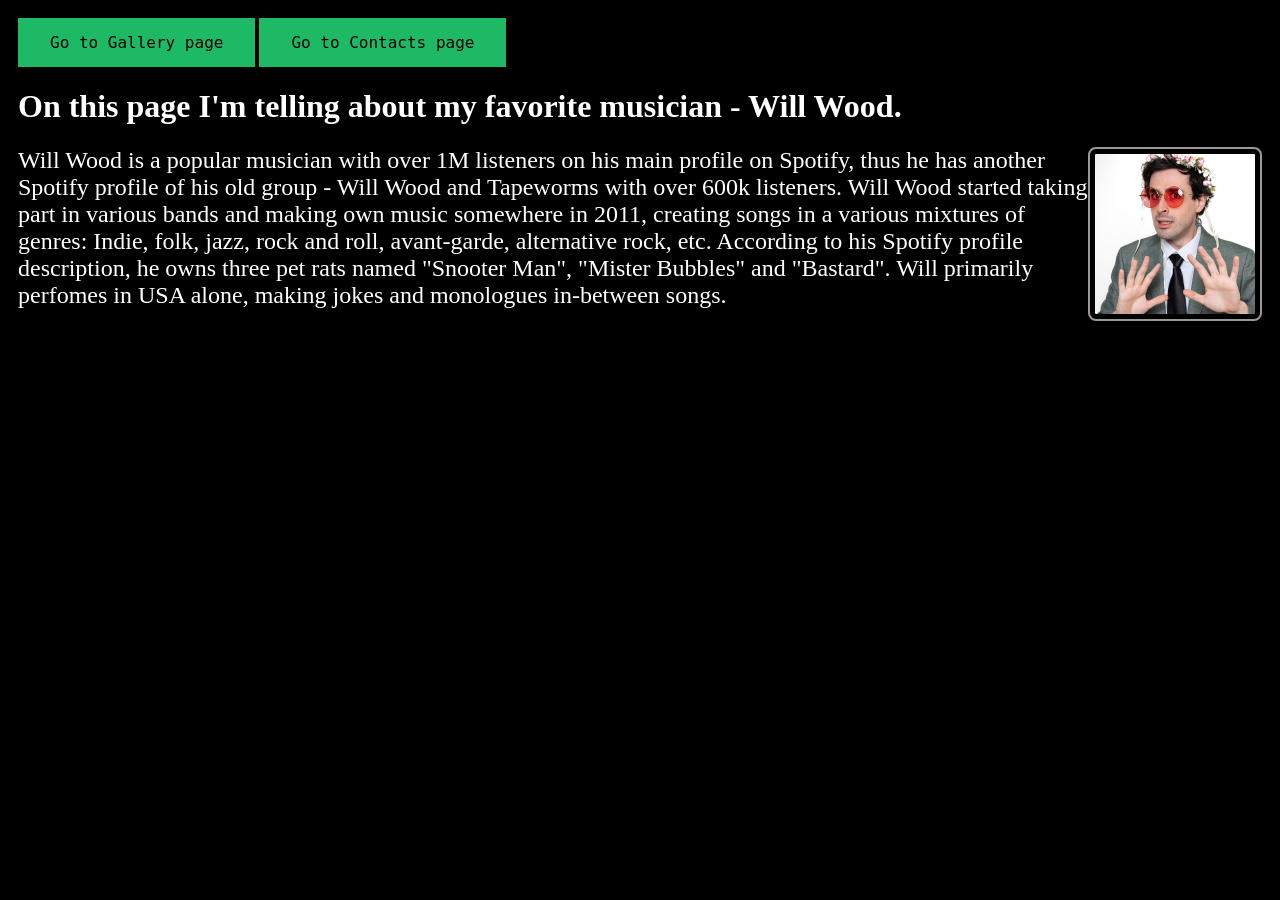
<file: index.html>
<!DOCTYPE html>
    <html>
        <head>
            <link rel="stylesheet" type="text/css" href="style.css">
            <title>Main page</title>
        </head>
        <body>
            <a class="button" href="pages/gallery.html">
                Go to Gallery page
                </a>           
            <a class="button" href="pages/contacts.html">
                Go to Contacts page
                </a>
            <h1 id="header">On this page I'm telling about my favorite musician - Will Wood.</h1>  
            <img class="images" src="photos/willer.jpeg" alt="William Woodian picture is here" width="160px" height="160px" align="right"> <font size = "5">Will Wood is a popular musician with over 1M listeners on his main profile on Spotify, 
            thus he has another Spotify profile of his old group - Will Wood and Tapeworms with over 600k listeners. Will Wood started taking part in various bands and making own music somewhere in 2011, creating songs in a various mixtures of 
            genres: Indie, folk, jazz, rock and roll, avant-garde, alternative rock, etc. According to his Spotify profile description, he owns three pet rats named
            "Snooter Man", "Mister Bubbles" and "Bastard". Will primarily perfomes in USA alone, making jokes and monologues in-between songs.</font>

        </body>
    </html>
</file>
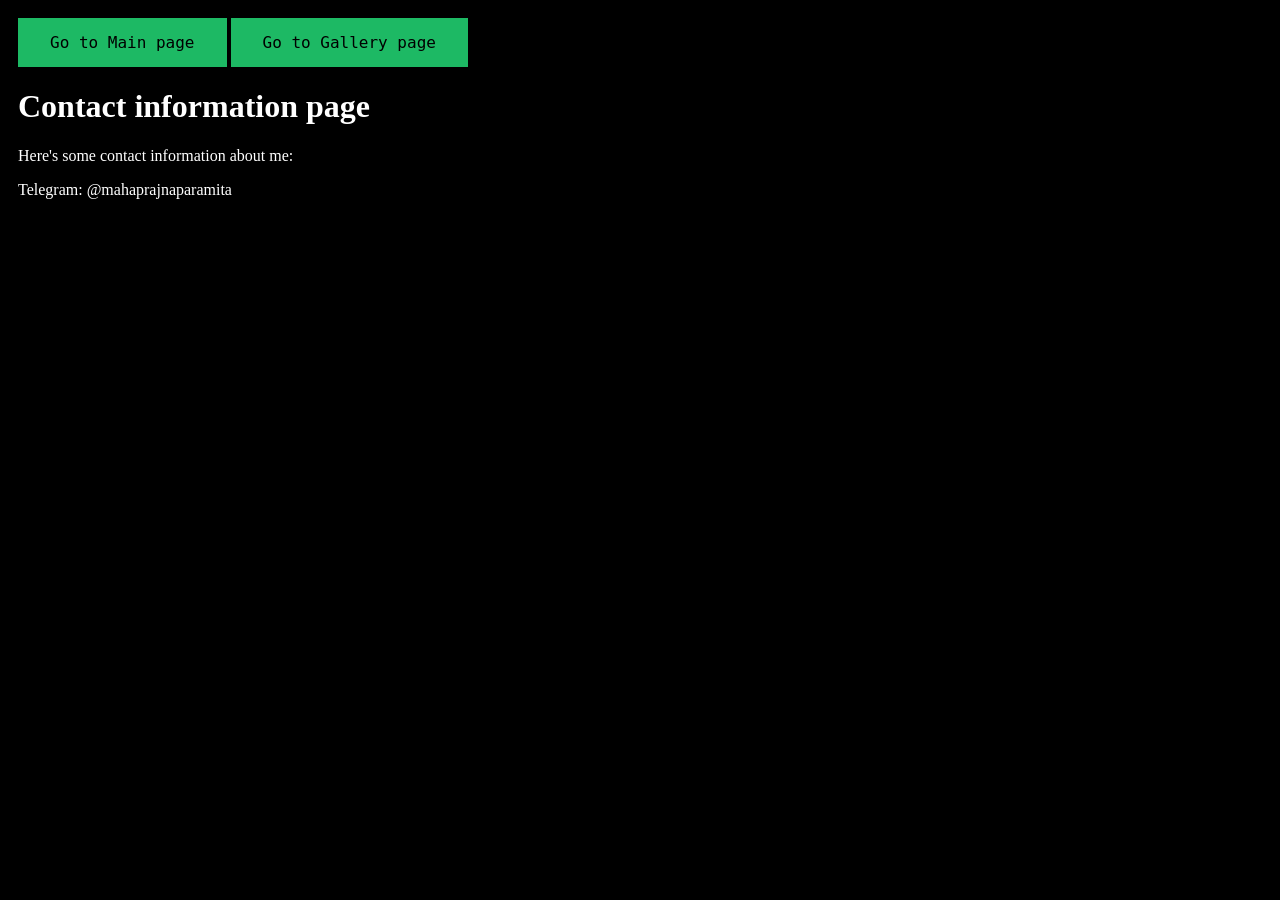
<file: pages/contacts.html>
<html>
    <head>
        <link rel="stylesheet" type="text/css" href="../style.css">
        <title>Contacts page</title>
    </head>
    <body>
        <a class="button" href="../index.html">
        Go to Main page
        </a>
        <a class="button" href="../pages/gallery.html">
        Go to Gallery page
        </a>            
        <h1>Contact information page</h1>
        <p>Here's some contact information about me:</p>
        <p>Telegram: @mahaprajnaparamita</p>
    </body>
</html>
</file>
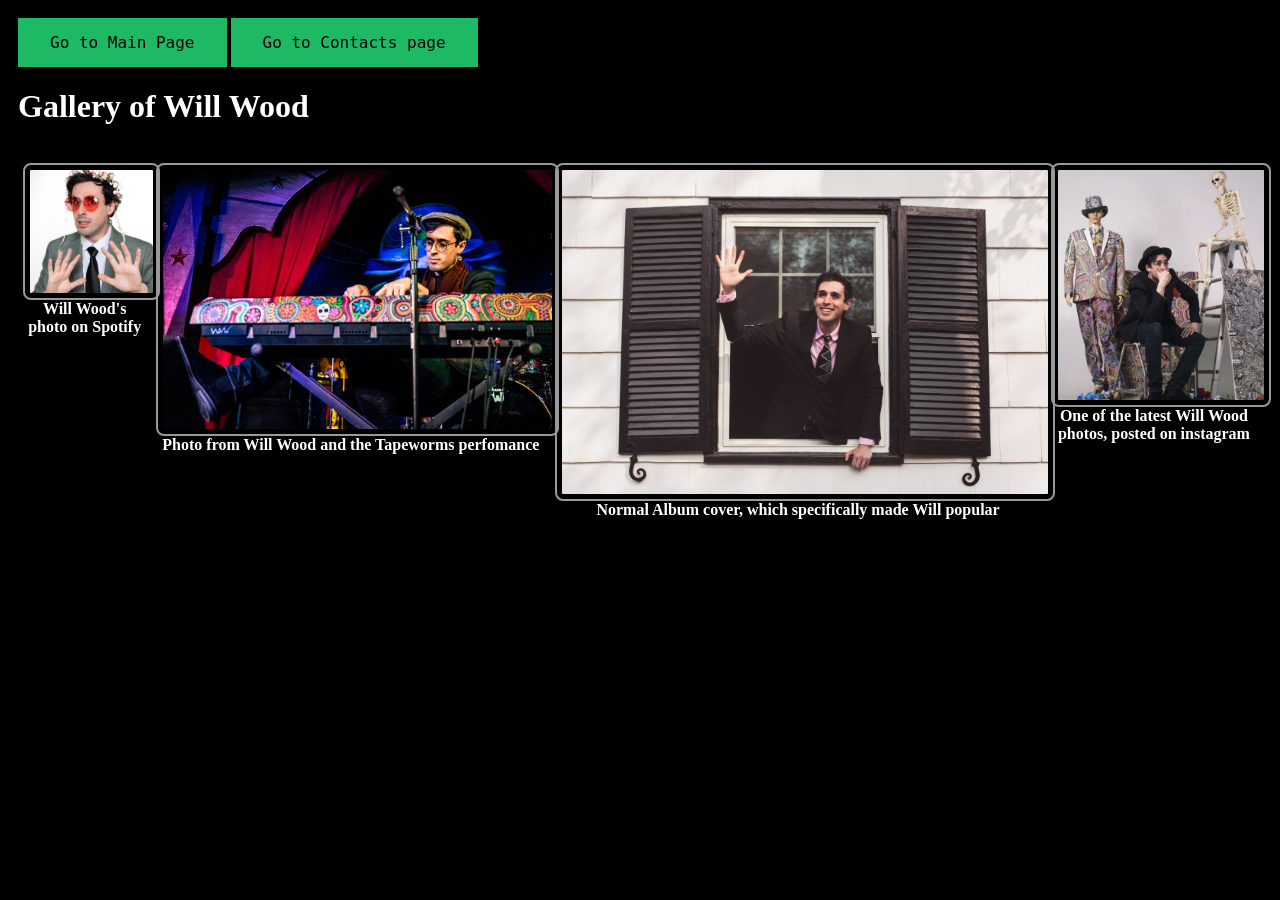
<file: pages/gallery.html>
<html>
    <head>
        <link rel="stylesheet" type="text/css" href="../style.css">
        <title>Gallery page</title>
    </head>
        <body>
            <a class="button" href="../index.html">Go to Main Page
            </a>       
            <a class="button" href="../pages/contacts.html">Go to Contacts page
            </a>                
            <h1>Gallery of Will Wood</h1>
        <div class="parentFigureStyle">
            <figure>
                <img class="images" src="../photos/willer.jpeg" alt="Will Wood main profile photo">
                <figcaption><b>Will Wood's photo on Spotify</b></figcaption>
            </figure>
            
            <figure>
                <img class="images" src="../photos/piano.jpg" alt="Will Wood and the Tapeworms">
                <figcaption><b>Photo from Will Wood and the Tapeworms perfomance</b></figcaption>
            </figure>
            
            <figure>
                <img class="images" src="../photos/normalalbum.jpg" alt="Normal Album cover">
                <figcaption><b>Normal Album cover, which specifically made Will popular</b></figcaption>
            </figure>
            
            <figure>
                <img class="images" src="../photos/skeletons.jpg" alt="Will Wood on photosession">
                <figcaption><b>One of the latest Will Wood photos, posted on instagram</b></figcaption>
            </figure>
        </div>
        </body>
</html>
</file>
<file: style.css>
.button {
    background-color: #1db964;
    border: none;
    color: black;
    text-align: center;
    text-decoration: none;
    padding: 15px 32px;
    display: inline-block;
    font-size: 16px;
    font-family: "Lucida Console", monospace; 
}

body {
    background-color: black;
    color: white;
    text-align: left;
    padding: 10px;
}
#header {
    font-family: "Copperplate", fantasy;
    color: white;

}
.images {
    border-radius: 8px;
    padding: 5px;
    border: 2px solid #999;
}
figure {
    padding-left: 5px;
    padding-right: 5px;
    margin-left: 0px;
    margin-right: 0px;
}

img {
    max-width: 100%;
    height: auto;
    width: auto\9;
}

.parentFigureStyle {
    display: flex;
    flex-direction: row;
    justify-content: center;
    text-align: center;
}
</file>
